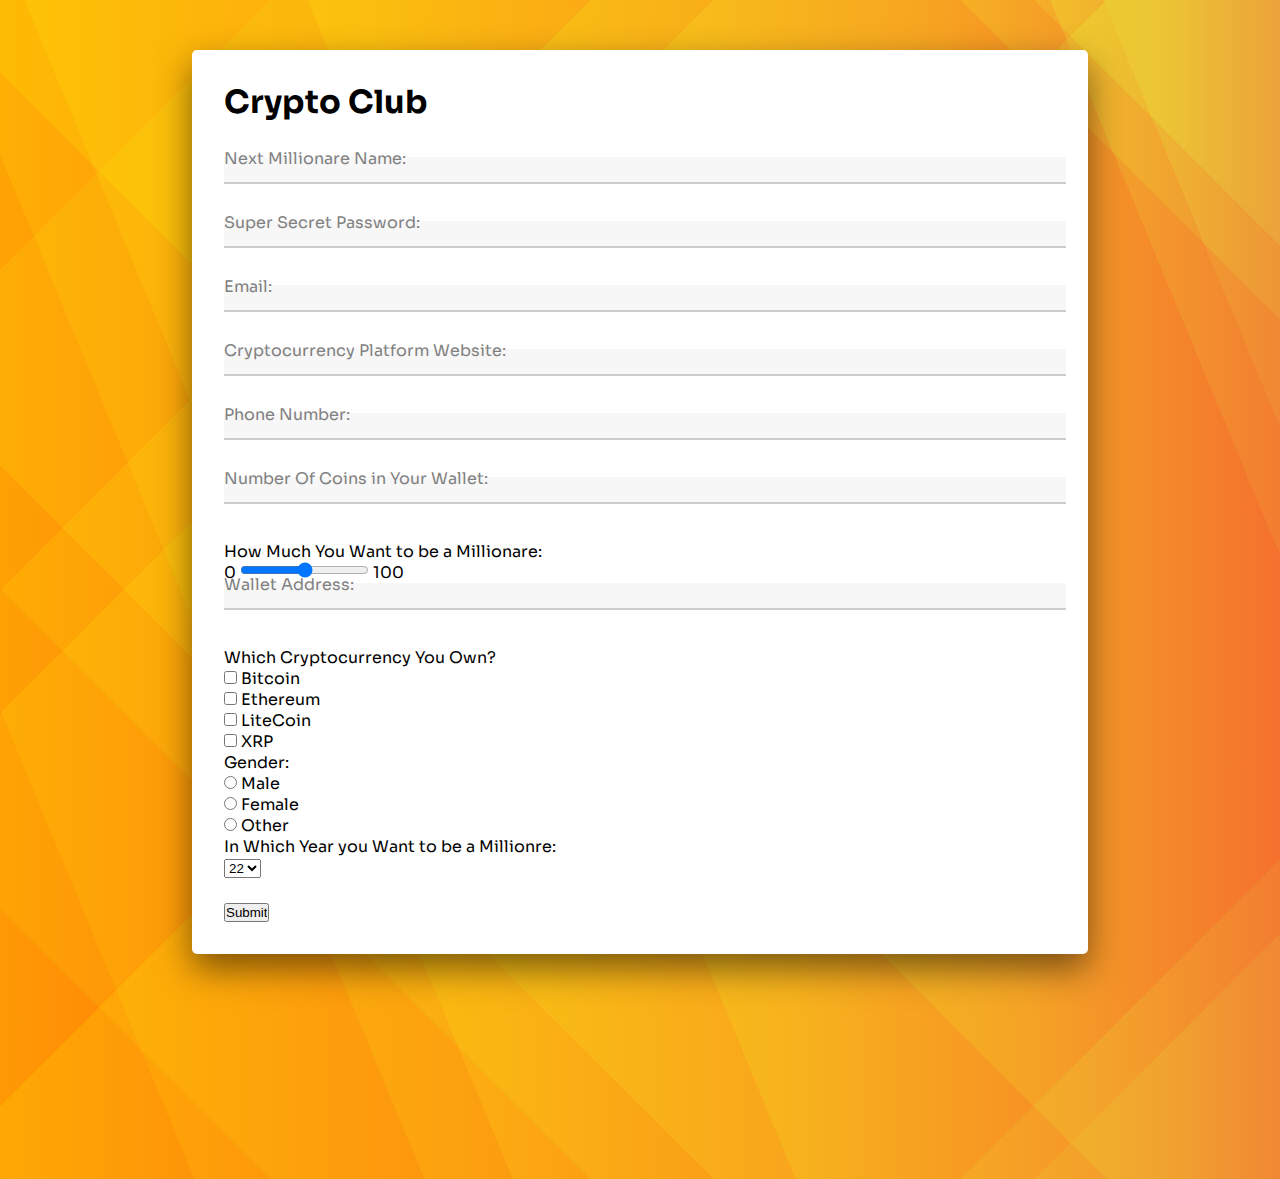
<file: index.html>
<!DOCTYPE html>
<html>
<head>
    <meta charset="UTF-8">
    <meta name="viewport" content="width=device-width, initial-scale=1.0">
    <link rel="preconnect" href="https://fonts.googleapis.com">
    <link rel="preconnect" href="https://fonts.gstatic.com" crossorigin>
    <link href="https://fonts.googleapis.com/css2?family=Sora&display=swap" rel="stylesheet">
    <link href="https://cdn.jsdelivr.net/npm/bootstrap@5.1.3/dist/css/bootstrap.min.css" rel="stylesheet" integrity="sha384-1BmE4kWBq78iYhFldvKuhfTAU6auU8tT94WrHftjDbrCEXSU1oBoqyl2QvZ6jIW3" crossorigin="anonymous">
    <link rel="stylesheet" href="https://cdn.cryptofonts.com/1.3.5/cryptofont.css">
    <link rel="stylesheet" href="css/style.css">
    <title>Crypto Club</title> 
</head>
<body id="formBody">
    <div class="formContainer">
        <h1>Crypto Club</h1>
        <form action="http://se.shenkar.ac.il/teach/web1/get_form3.php" method="get">
            <div class="formGroup">
                <input type="text" class="formInput" name="fullName" pattern=".*\s.*" placeholder="Israel Israeli">
                <label class="formLabel">Next Millionare Name:</label>
            </div>
            <div class="formGroup">
                <input type="password" class="formInput" name="pass" pattern="(?=.*\d)(?=.*[a-z]).{6,}" placeholder="Letters and Numbers">
                <label class="formLabel">Super Secret Password:</label>
            </div>
            <div class="formGroup">
                <input type="email" class="formInput" name="mail" pattern="^([a-zA-Z0-9_\-\.]+)@([a-zA-Z0-9_\-\.]+)\.([a-zA-Z]{2,5})$" placeholder="israel@gmail.com">
                <label class="formLabel">Email:</label>
            </div>
            <div class="formGroup">
                <input type="url" class="formInput" name="website" placeholder="https://www.google.com">
                <label class="formLabel"> Cryptocurrency Platform Website:</label>
            </div>
            <div class="formGroup">
                <input type="tel" class="formInput" name="phone" pattern="[0-9]{9,10}" placeholder="0524444444">
                <label class="formLabel">Phone Number:</label>
            </div>
            <div class="formGroup">
                <input type="number" min="0" class="formInput" name="coffee" placeholder="4">
                <label class="formLabel">Number Of Coins in Your Wallet:</label>
            </div>

            <label class="col-sm-10 col-form-label">How Much You Want to be a Millionare:</label>
            <div class="col-sm-10">
                <p>0 <input type="range" name="temper" min="0" max="100"> 100</p>
            </div>

            <div class="formGroup">
                <input type="address" class="formInput" name="address" placeholder="City, Street">
                <label class="formLabel">Wallet Address:</label>
            </div>
            <label class="col-sm-10 col-form-label">Which Cryptocurrency You Own?</label>
            <div id="checkBoxes">
                <div class="form-check">
                    <input class="form-check-input" type="checkbox" name="interests[]" value="bitcoin">
                    <label class="form-check-label">Bitcoin</label>
                </div>
                <div class="form-check">
                    <input class="form-check-input" type="checkbox" name="interests[]" value="ethereum">
                    <label class="form-check-label">Ethereum</label>
                </div>
                <div class="form-check">
                    <input class="form-check-input" type="checkbox" name="interests[]" value="litecoin">
                    <label class="form-check-label">LiteCoin</label>
                </div>
                <div class="form-check">
                    <input class="form-check-input" type="checkbox" name="interests[]" value="xrp">
                    <label class="form-check-label">XRP</label>
                </div>
            </div>
            <label class="col-sm-10 col-form-label">Gender:</label>
            <div class="col-sm-10">
                <div class="form-check">
                    <input class="form-check-input" type="radio" name="gender" value="male">
                    <label class="form-check-label">Male</label>
                </div>
                <div class="form-check">
                    <input class="form-check-input" type="radio" name="gender" value="female">
                    <label class="form-check-label">Female</label>
                </div>
                <div class="form-check">
                    <input class="form-check-input" type="radio" name="gender" value="other">
                    <label class="form-check-label">Other</label>
                </div>
            </div>
            <label class="col-sm-10 col-form-label">In Which Year you Want to be a Millionre:</label>
            <div class="col-sm-10">
                <select name="age" required>
                    <option value="21">21</option>
                    <option value="22" selected>22</option>
                    <option value="23">23</option>
                    <option value="24">24</option>
                    <option value="25">25</option>
                    <option value="26">26</option>
                    <option value="27">27</option>
                    <option value="28">28</option>
                </select>
            </div>
            <input id="submit_button" type="submit" value="Submit" class="btn btn-primary">
        </form>   

    </div>

    <div class="area" >
        <ul class="circles">
            <li><i class="cf cf-btc"></i></li>
            <li><i class="cf cf-eth"></i></li>
            <li><i class="cf cf-ltc"></i></li>
            <li><i class="cf cf-btc"></i></li>
            <li><i class="cf cf-eth"></i></li>
            <li><i class="cf cf-ltc"></i></li>
            <li><i class="cf cf-btc"></i></li>
            <li><i class="cf cf-eth"></i></li>
            <li><i class="cf cf-ltc"></i></li>
            <li><i class="cf cf-btc"></i></li>
        </ul>
    </div>


   
    <script src="https://cdn.jsdelivr.net/npm/bootstrap@5.1.3/dist/js/bootstrap.bundle.min.js" integrity="sha384-ka7Sk0Gln4gmtz2MlQnikT1wXgYsOg+OMhuP+IlRH9sENBO0LRn5q+8nbTov4+1p" crossorigin="anonymous"></script>
    <script src="scripts/script.js"></script>
</body>
</html>
</file>
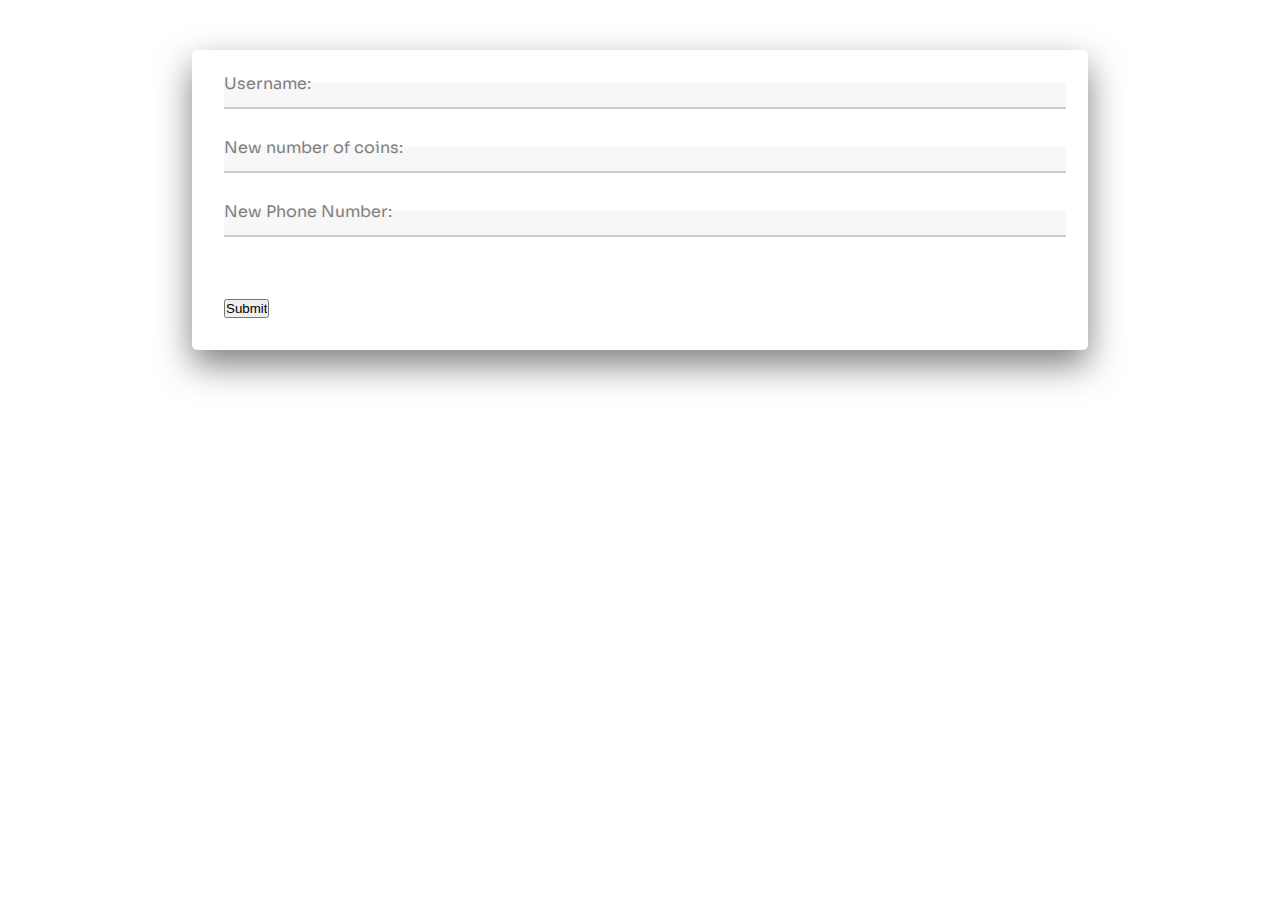
<file: edit.html>
<!DOCTYPE html>
<html lang="en">
<head>
    <meta charset="UTF-8">
    <meta http-equiv="X-UA-Compatible" content="IE=edge">
    <link rel="preconnect" href="https://fonts.googleapis.com">
    <link rel="preconnect" href="https://fonts.gstatic.com" crossorigin>
    <link href="https://fonts.googleapis.com/css2?family=Sora&display=swap" rel="stylesheet">
    <meta name="viewport" content="width=device-width, initial-scale=1.0">
    <link rel="stylesheet" href="css/style.css">
    <link href="https://cdn.jsdelivr.net/npm/bootstrap@5.1.3/dist/css/bootstrap.min.css" rel="stylesheet" integrity="sha384-1BmE4kWBq78iYhFldvKuhfTAU6auU8tT94WrHftjDbrCEXSU1oBoqyl2QvZ6jIW3" crossorigin="anonymous">
    <title>Crypto Club Edit</title>
</head>
<body id = "formBody">
    <div class="formContainer">
    <form action="getform.php" method="get">
        <div class="formGroup">
            <input type="text" autocomplete=“off” class="formInput" name="username" pattern=".*\s.*" placeholder="Israel Israeli">
            <label class="formLabel">Username:</label>
        </div>
        <div class="formGroup">
            <input type="number" min="0" class="formInput" name="coins" placeholder="4">
            <label class="formLabel">New number of coins:</label>
        </div>
        <div class="formGroup">
            <input type="tel" class="formInput" name="phone" pattern="[0-9]{9,10}" placeholder="0524444444">
            <label class="formLabel">New Phone Number:</label>
        </div>
        <input type="submit" value="Submit" class="btn btn-primary">
    </form>
    </div>
    <script src="https://cdn.jsdelivr.net/npm/bootstrap@5.1.3/dist/js/bootstrap.bundle.min.js" integrity="sha384-ka7Sk0Gln4gmtz2MlQnikT1wXgYsOg+OMhuP+IlRH9sENBO0LRn5q+8nbTov4+1p" crossorigin="anonymous"></script>
</body>
</html>
</file>
<file: css/style.css>
* {
    margin: 0px;
    padding: 0px;
}

/* animations */
.area{
    width: 100%;
    height:131vh;
    background-image: linear-gradient(45deg, rgb(240, 99, 99) 0%, rgb(240, 99, 99) 11%,rgb(230, 115, 107) 11%, rgb(230, 115, 107) 24%,rgb(220, 132, 114) 24%, rgb(220, 132, 114) 29%,rgb(210, 148, 122) 29%, rgb(210, 148, 122) 45%,rgb(199, 164, 129) 45%, rgb(199, 164, 129) 87%,rgb(189, 181, 137) 87%, rgb(189, 181, 137) 90%,rgb(179, 197, 144) 90%, rgb(179, 197, 144) 100%),linear-gradient(67.5deg, rgb(240, 99, 99) 0%, rgb(240, 99, 99) 11%,rgb(230, 115, 107) 11%, rgb(230, 115, 107) 24%,rgb(220, 132, 114) 24%, rgb(220, 132, 114) 29%,rgb(210, 148, 122) 29%, rgb(210, 148, 122) 45%,rgb(199, 164, 129) 45%, rgb(199, 164, 129) 87%,rgb(189, 181, 137) 87%, rgb(189, 181, 137) 90%,rgb(179, 197, 144) 90%, rgb(179, 197, 144) 100%),linear-gradient(135deg, rgb(240, 99, 99) 0%, rgb(240, 99, 99) 11%,rgb(230, 115, 107) 11%, rgb(230, 115, 107) 24%,rgb(220, 132, 114) 24%, rgb(220, 132, 114) 29%,rgb(210, 148, 122) 29%, rgb(210, 148, 122) 45%,rgb(199, 164, 129) 45%, rgb(199, 164, 129) 87%,rgb(189, 181, 137) 87%, rgb(189, 181, 137) 90%,rgb(179, 197, 144) 90%, rgb(179, 197, 144) 100%),linear-gradient(90deg, rgb(156, 174, 7),rgb(129, 53, 44)); background-blend-mode:overlay,overlay,overlay,normal;
}
.circles{
    position: absolute;
    top: 0;
    left: 0;
    width: 100%;
    height: 131vh;
    overflow: hidden;
    pointer-events: none;
}

.circles li{
    position: absolute;
    display: block;
    list-style: none;
    width: 20px;
    height: 20px;
    background: none;
    font-size: 50px;
    animation: animate 10s linear infinite;
    bottom: -150px;
    
}

.circles li:nth-child(1){
    left: 25%;
    width: 80px;
    height: 80px;
    animation-delay: 0s;
}


.circles li:nth-child(2){
    left: 10%;
    animation-delay: 2s;
    animation-duration: 12s;
}

.circles li:nth-child(3){
    left: 70%;
    animation-delay: 4s;
}

.circles li:nth-child(4){
    left: 40%;
    animation-delay: 0s;
    animation-duration: 18s;
}

.circles li:nth-child(5){
    left: 65%;
    animation-delay: 0s;
}

.circles li:nth-child(6){
    left: 75%;
    animation-delay: 3s;
}

.circles li:nth-child(7){
    left: 35%;
    animation-delay: 7s;
}

.circles li:nth-child(8){
    left: 50%;
    animation-delay: 15s;
    animation-duration: 45s;
}

.circles li:nth-child(9){
    left: 20%;
    animation-delay: 2s;
    animation-duration: 35s;
}

.circles li:nth-child(10){
    left: 85%;
    animation-delay: 0s;
    animation-duration: 11s;
}

@keyframes animate {

    0%{
        transform: translateY(0) rotate(0deg);
        opacity: 1;
        border-radius: 0;
    }

    100%{
        transform: translateY(-1000px) rotate(720deg);
        opacity: 0;
        border-radius: 50%;
    }

}

/* form Style */

.container {
    margin-top: 25px;
}
.btn {
    margin-top: 25px;
}

h1 {
    margin-bottom: 35px;
}
#formBody {
    display: flex;
    justify-content: center;
    align-items: center;
    flex-direction: column;
    font-family: 'Sora', sans-serif;
}

.formContainer {
    width: 65%;
    box-shadow: 0 15px 35px rgba(0,0,0,.5);
    padding: 2em;
    background-color: white;
    border-radius: 5px;
    position: absolute;
    top: 50px;
}

.formGroup {
    margin-bottom: 1em;
    transition: all .3s ease;
}

.formLabel {
    font-size:1em;
    color: gray;
    display: block;
    transform: translateY(-2.25em);
    transform-origin: 0 0;
    transition: all .3s ease;
    pointer-events: none;
}

.formInput {
    box-shadow: none;
    background-color:rgba(0,0,0,.03);
    border-radius: 0px;
    border-color: #ccc;
    border-style: none none solid none;
    width: 100%;
    transition: all .5s ease;
    padding: 5px;
}

.formInput::placeholder {
    color: transparent;
}

.formInput:focus {
    box-shadow: none;
    outline: none;
    border-color: gold;
}


.formInput:focus + .formLabel,
.formInput:not(:placeholder-shown) + .formLabel {
    transform: translateY(-3em) scale(0.8);
}

.formGroup:focus-within {
    transform: scale(1.02,1.02);
}


@media only screen and (max-width:500px) {
    .formLabel {
        font-size: 0.7rem;
    }
    .formContainer {
        width: 80%;
    }
    .area {
        height: 161vh;
    }
    .circles {
        height: 161vh;
    }
}
</file>
